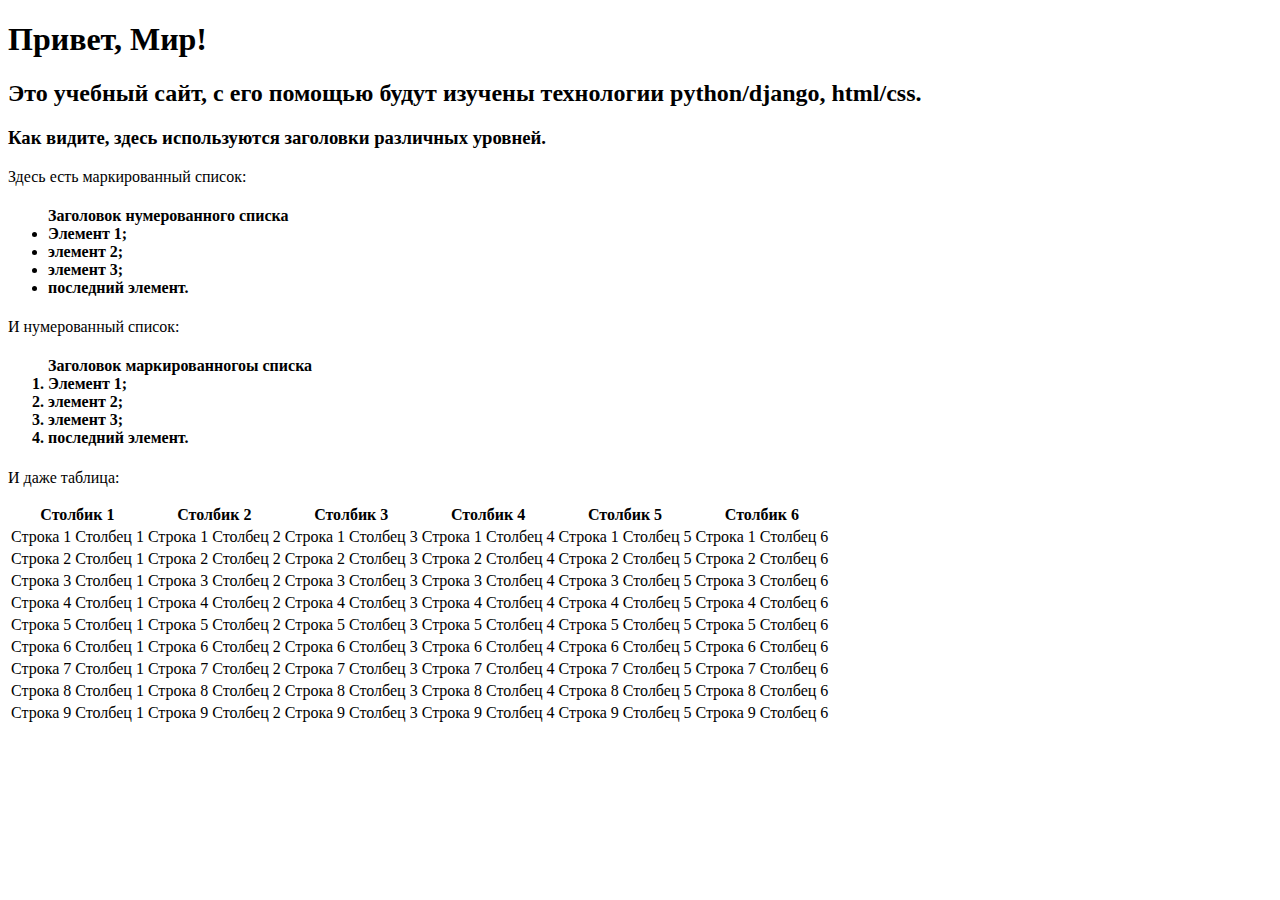
<file: lab2/firstwebpage/flatpages/templates/index.html>
<!DOCTYPE html>
<html>
<head>
	<title>Привет, Мир!</title>
</head>
<body>
	<h1>Привет, Мир!</h1>
	<h2>Это учебный сайт, с его помощью будут изучены
		технологии
	python/django, html/css.</h2>
	<h3>Как видите, здесь используются заголовки различных
	уровней.</h3>
	<p>Здесь есть маркированный список:</p>
	<h4>
		<ul>
			<thead>Заголовок нумерованного списка</thead>
			<li>Элемент 1;</li>
			<li>элемент 2;</li>
			<li>элемент 3;</li>
			<li>последний элемент.</li>
		</ul>
	</h4>
	<p>И нумерованный список:</p>
	<h4>
		<ol>
			<thead>Заголовок маркированногоы списка</thead>
			<li>Элемент 1;</li>
			<li>элемент 2;</li>
			<li>элемент 3;</li>
			<li>последний элемент.</li>
		</ol>
	</h4>
	<p>И даже таблица:</p>
	<table style="border: 2;">
		<thead>
			<tr>
				<th>Столбик 1</th>
				<th>Столбик 2</th>
				<th>Столбик 3</th>
				<th>Столбик 4</th>
				<th>Столбик 5</th>
				<th>Столбик 6</th>
			</tr>
		</thead>
		<tr>
			<td>Строка 1 Столбец 1</td>
			<td>Строка 1 Столбец 2</td>
			<td>Строка 1 Столбец 3</td>
			<td>Строка 1 Столбец 4</td>
			<td>Строка 1 Столбец 5</td>
			<td>Строка 1 Столбец 6</td>
		</tr>
		<tr>
			<td>Строка 2 Столбец 1</td>
			<td>Строка 2 Столбец 2</td>
			<td>Строка 2 Столбец 3</td>
			<td>Строка 2 Столбец 4</td>
			<td>Строка 2 Столбец 5</td>
			<td>Строка 2 Столбец 6</td>
		</tr>
		<tr>
			<td>Строка 3 Столбец 1</td>
			<td>Строка 3 Столбец 2</td>
			<td>Строка 3 Столбец 3</td>
			<td>Строка 3 Столбец 4</td>
			<td>Строка 3 Столбец 5</td>
			<td>Строка 3 Столбец 6</td>
		</tr>
		<tr>
			<td>Строка 4 Столбец 1</td>
			<td>Строка 4 Столбец 2</td>
			<td>Строка 4 Столбец 3</td>
			<td>Строка 4 Столбец 4</td>
			<td>Строка 4 Столбец 5</td>
			<td>Строка 4 Столбец 6</td>
		</tr>
		<tr>
			<td>Строка 5 Столбец 1</td>
			<td>Строка 5 Столбец 2</td>
			<td>Строка 5 Столбец 3</td>
			<td>Строка 5 Столбец 4</td>
			<td>Строка 5 Столбец 5</td>
			<td>Строка 5 Столбец 6</td>
		</tr>
		<tr>
			<td>Строка 6 Столбец 1</td>
			<td>Строка 6 Столбец 2</td>
			<td>Строка 6 Столбец 3</td>
			<td>Строка 6 Столбец 4</td>
			<td>Строка 6 Столбец 5</td>
			<td>Строка 6 Столбец 6</td>
		</tr>
		<tr>
			<td>Строка 7 Столбец 1</td>
			<td>Строка 7 Столбец 2</td>
			<td>Строка 7 Столбец 3</td>
			<td>Строка 7 Столбец 4</td>
			<td>Строка 7 Столбец 5</td>
			<td>Строка 7 Столбец 6</td>
		</tr>		<tr>
			<td>Строка 8 Столбец 1</td>
			<td>Строка 8 Столбец 2</td>
			<td>Строка 8 Столбец 3</td>
			<td>Строка 8 Столбец 4</td>
			<td>Строка 8 Столбец 5</td>
			<td>Строка 8 Столбец 6</td>
		</tr>		<tr>
			<td>Строка 9 Столбец 1</td>
			<td>Строка 9 Столбец 2</td>
			<td>Строка 9 Столбец 3</td>
			<td>Строка 9 Столбец 4</td>
			<td>Строка 9 Столбец 5</td>
			<td>Строка 9 Столбец 6</td>
		</tr>
	</table>
</body>
</html>
</file>
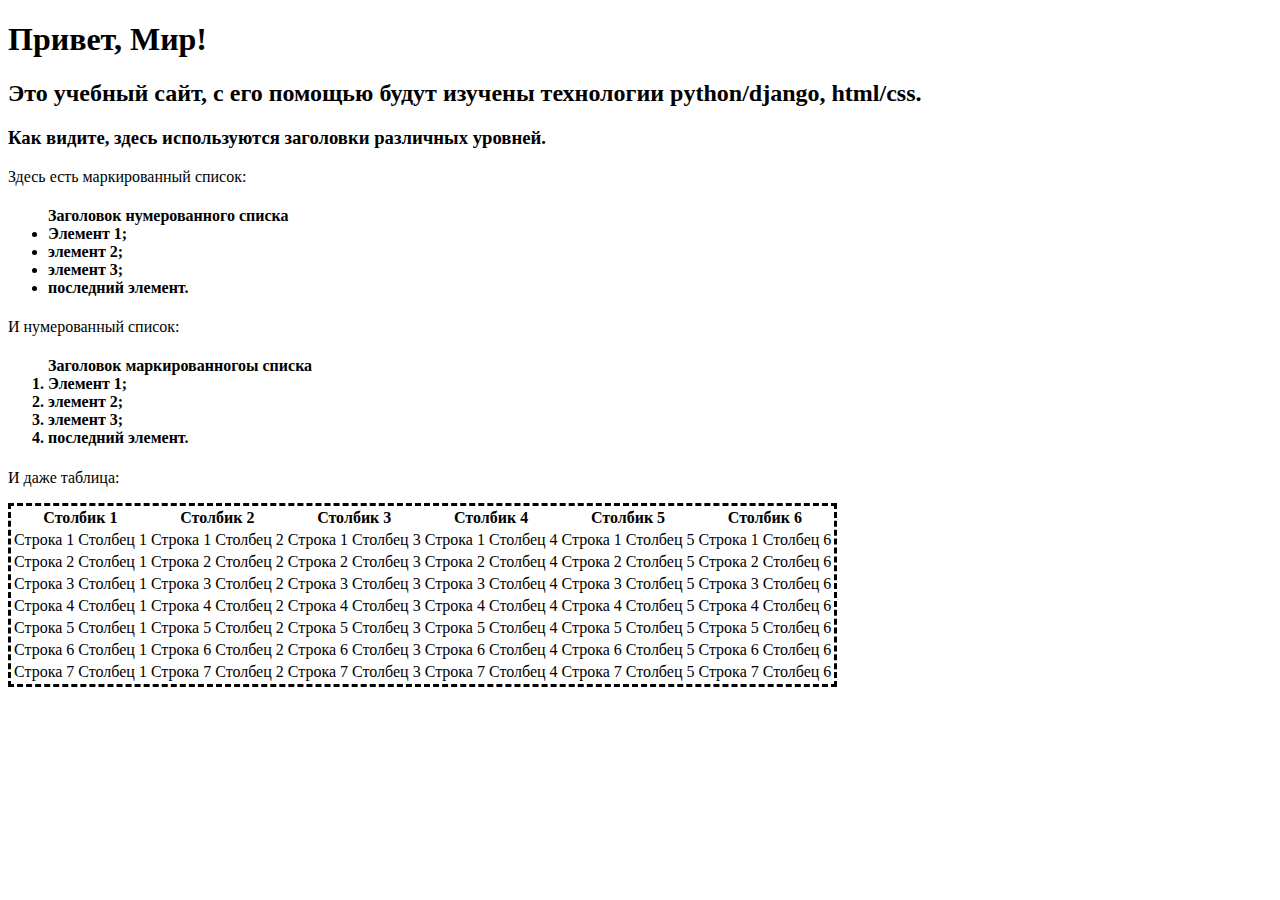
<file: lab2/firstwebpage/app/templates/templates/index.html>
<!DOCTYPE html>
<html>
<head>
	<title>Привет, Мир!</title>
</head>
<body>
	<h1>Привет, Мир!</h1>
	<h2>Это учебный сайт, с его помощью будут изучены
		технологии
	python/django, html/css.</h2>
	<h3>Как видите, здесь используются заголовки различных
	уровней.</h3>
	<p>Здесь есть маркированный список:</p>
	<h4>
		<ul>
			<thead>Заголовок нумерованного списка</thead>
			<li>Элемент 1;</li>
			<li>элемент 2;</li>
			<li>элемент 3;</li>
			<li>последний элемент.</li>
		</ul>
	</h4>
	<p>И нумерованный список:</p>
	<h4>
		<ol>
			<thead>Заголовок маркированногоы списка</thead>
			<li>Элемент 1;</li>
			<li>элемент 2;</li>
			<li>элемент 3;</li>
			<li>последний элемент.</li>
		</ol>
	</h4>
	<p>И даже таблица:</p>
	<table style="border: dashed;">
		<thead>
			<tr>
				<th>Столбик 1</th>
				<th>Столбик 2</th>
				<th>Столбик 3</th>
				<th>Столбик 4</th>
				<th>Столбик 5</th>
				<th>Столбик 6</th>
			</tr>
		</thead>
		<tr>
			<td>Строка 1 Столбец 1</td>
			<td>Строка 1 Столбец 2</td>
			<td>Строка 1 Столбец 3</td>
			<td>Строка 1 Столбец 4</td>
			<td>Строка 1 Столбец 5</td>
			<td>Строка 1 Столбец 6</td>
		</tr>
		<tr>
			<td>Строка 2 Столбец 1</td>
			<td>Строка 2 Столбец 2</td>
			<td>Строка 2 Столбец 3</td>
			<td>Строка 2 Столбец 4</td>
			<td>Строка 2 Столбец 5</td>
			<td>Строка 2 Столбец 6</td>
		</tr>
		<tr>
			<td>Строка 3 Столбец 1</td>
			<td>Строка 3 Столбец 2</td>
			<td>Строка 3 Столбец 3</td>
			<td>Строка 3 Столбец 4</td>
			<td>Строка 3 Столбец 5</td>
			<td>Строка 3 Столбец 6</td>
		</tr>
		<tr>
			<td>Строка 4 Столбец 1</td>
			<td>Строка 4 Столбец 2</td>
			<td>Строка 4 Столбец 3</td>
			<td>Строка 4 Столбец 4</td>
			<td>Строка 4 Столбец 5</td>
			<td>Строка 4 Столбец 6</td>
		</tr>
		<tr>
			<td>Строка 5 Столбец 1</td>
			<td>Строка 5 Столбец 2</td>
			<td>Строка 5 Столбец 3</td>
			<td>Строка 5 Столбец 4</td>
			<td>Строка 5 Столбец 5</td>
			<td>Строка 5 Столбец 6</td>
		</tr>
		<tr>
			<td>Строка 6 Столбец 1</td>
			<td>Строка 6 Столбец 2</td>
			<td>Строка 6 Столбец 3</td>
			<td>Строка 6 Столбец 4</td>
			<td>Строка 6 Столбец 5</td>
			<td>Строка 6 Столбец 6</td>
		</tr>
		<tr>
			<td>Строка 7 Столбец 1</td>
			<td>Строка 7 Столбец 2</td>
			<td>Строка 7 Столбец 3</td>
			<td>Строка 7 Столбец 4</td>
			<td>Строка 7 Столбец 5</td>
			<td>Строка 7 Столбец 6</td>
		</tr>
	</table>
</body>
</html>
</file>
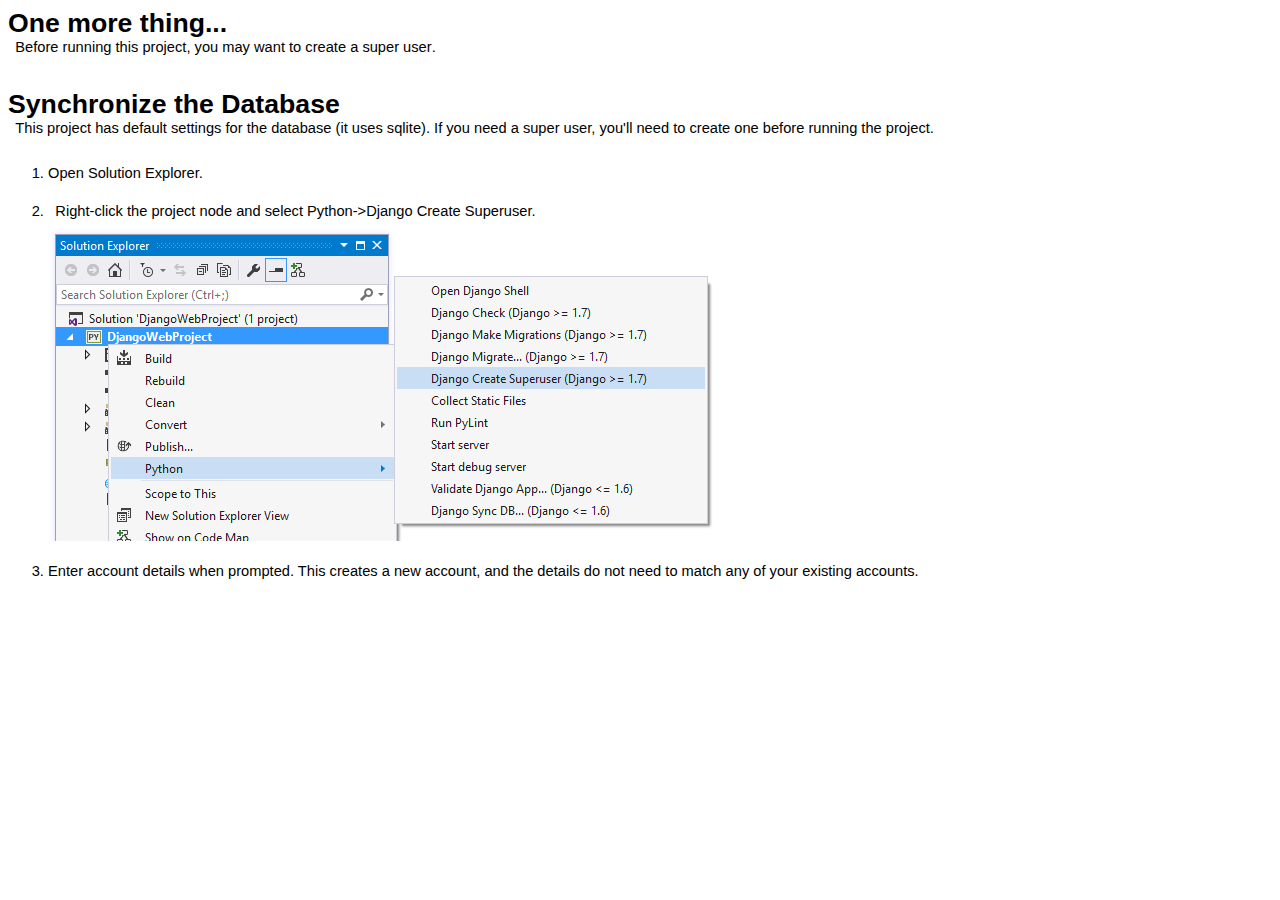
<file: lab2/firstwebpage/readme.html>
<html xmlns="http://www.w3.org/1999/xhtml" lang="en">
<head>
    <meta charset="utf-8" />
    <title>Django Web App Configuration</title>
    <style type="text/css">body { font-family: 'Segoe UI', Arial, Helvetica, sans-serif; font-weight: 200; font-size: 11pt; } p, h1, h2 { margin: 0; padding: 0; } h1 { font-size: 20pt; font-weight: bold; padding-top: 1em; } h1.top { padding-top: 0em; } h2 { font-size: 16pt; font-weight: 300; padding-top: 0.5em; padding-left: 0em; } p { padding-left: 0.5em; padding-bottom: 0.5em; } p.hint { color: #666666; } code { font-family: Consolas, 'Lucida Console', monospace; } ol { margin-top: 0; padding-top: 0; } ol > li { padding-top: 1.5em; } li > img { vertical-align: middle; }</style>
</head>
<body>
    <h1 class="top">One more thing...</h1>
    <p>
        Before running this project, you may want to <strong>create a super user</strong>.
    </p>


    <h1>Synchronize the Database</h1>
    <p>
        This project has default settings for the database (it uses sqlite).
        If you need a super user, you'll need to create one before running the project.
    </p>

    <ol>
        <li>Open Solution Explorer.</li>
        <li>
            <p>Right-click the project node and select Python-&gt;Django Create Superuser.</p>
            <img src="[data-uri]" />
        </li>
        <li>
            Enter account details when prompted. This creates a new account, and
            the details do not need to match any of your existing accounts.
        </li>
    </ol>
</body>
</html>
</file>
